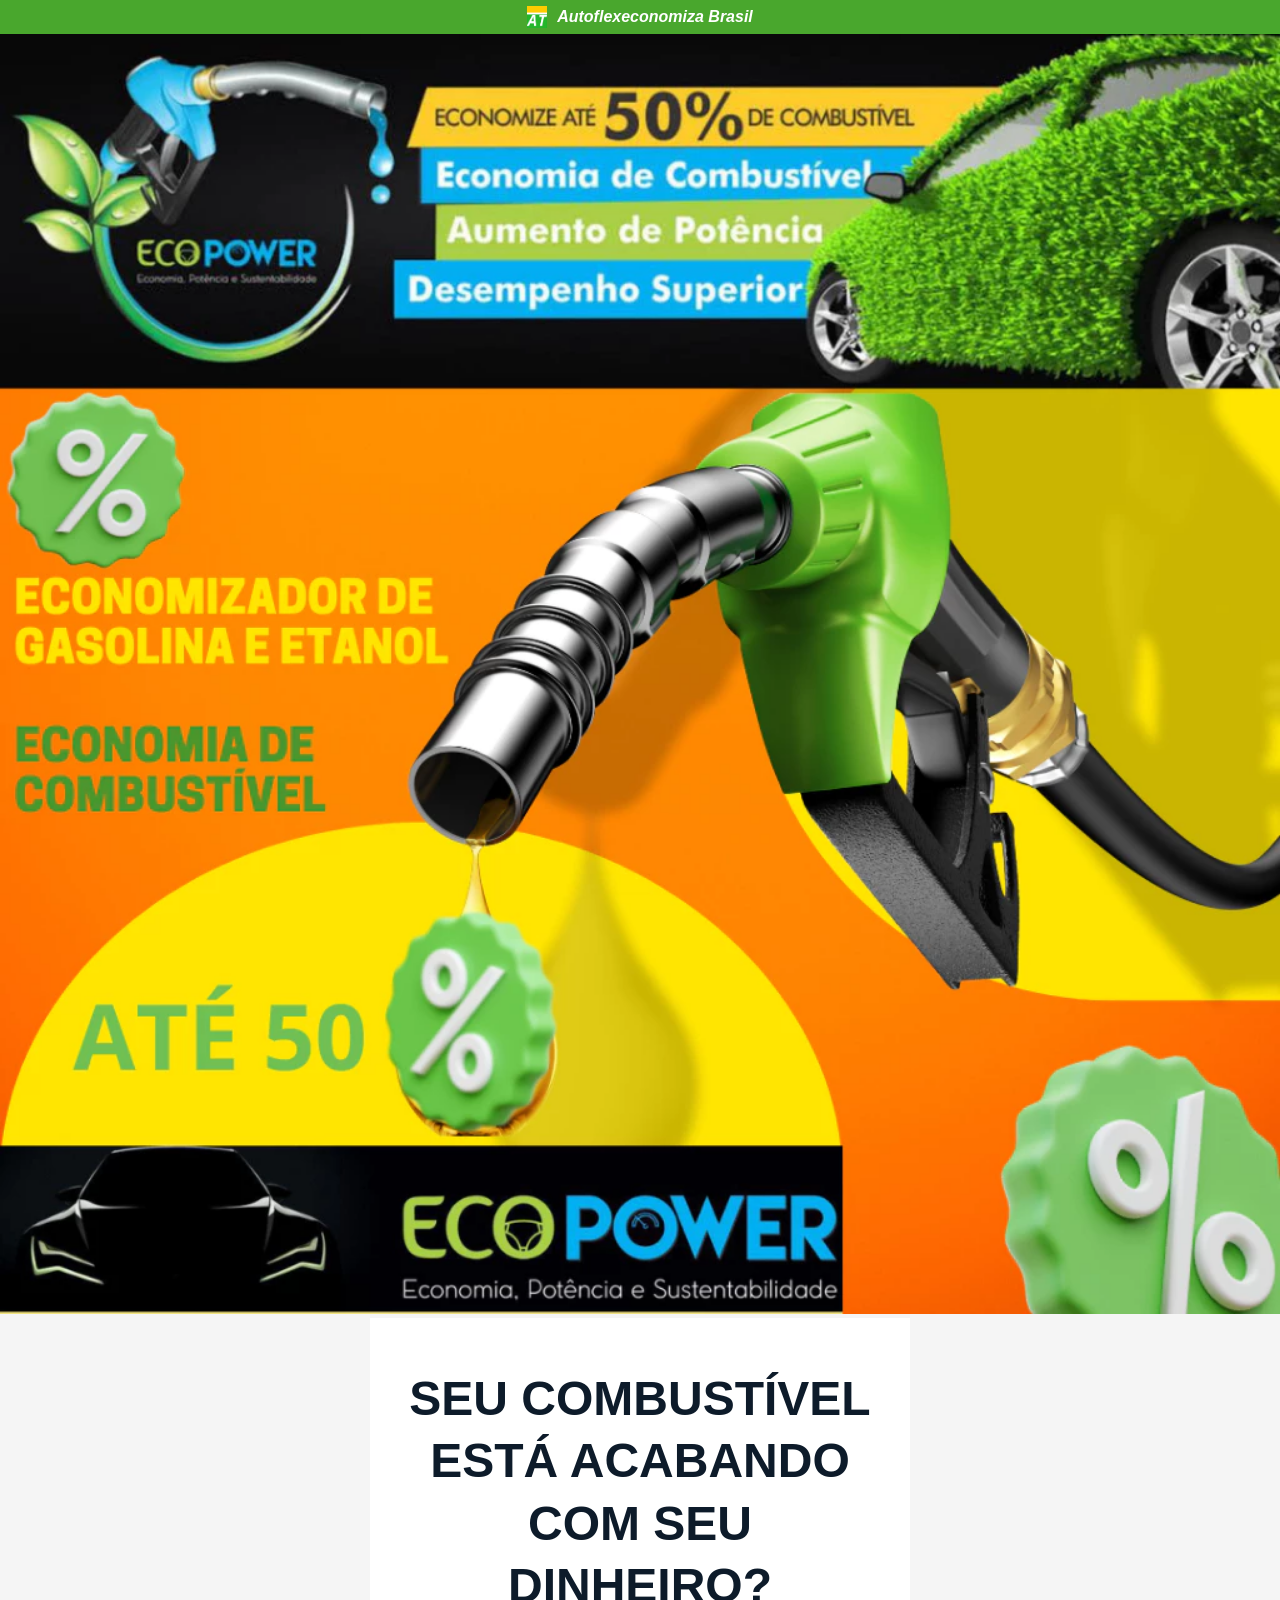
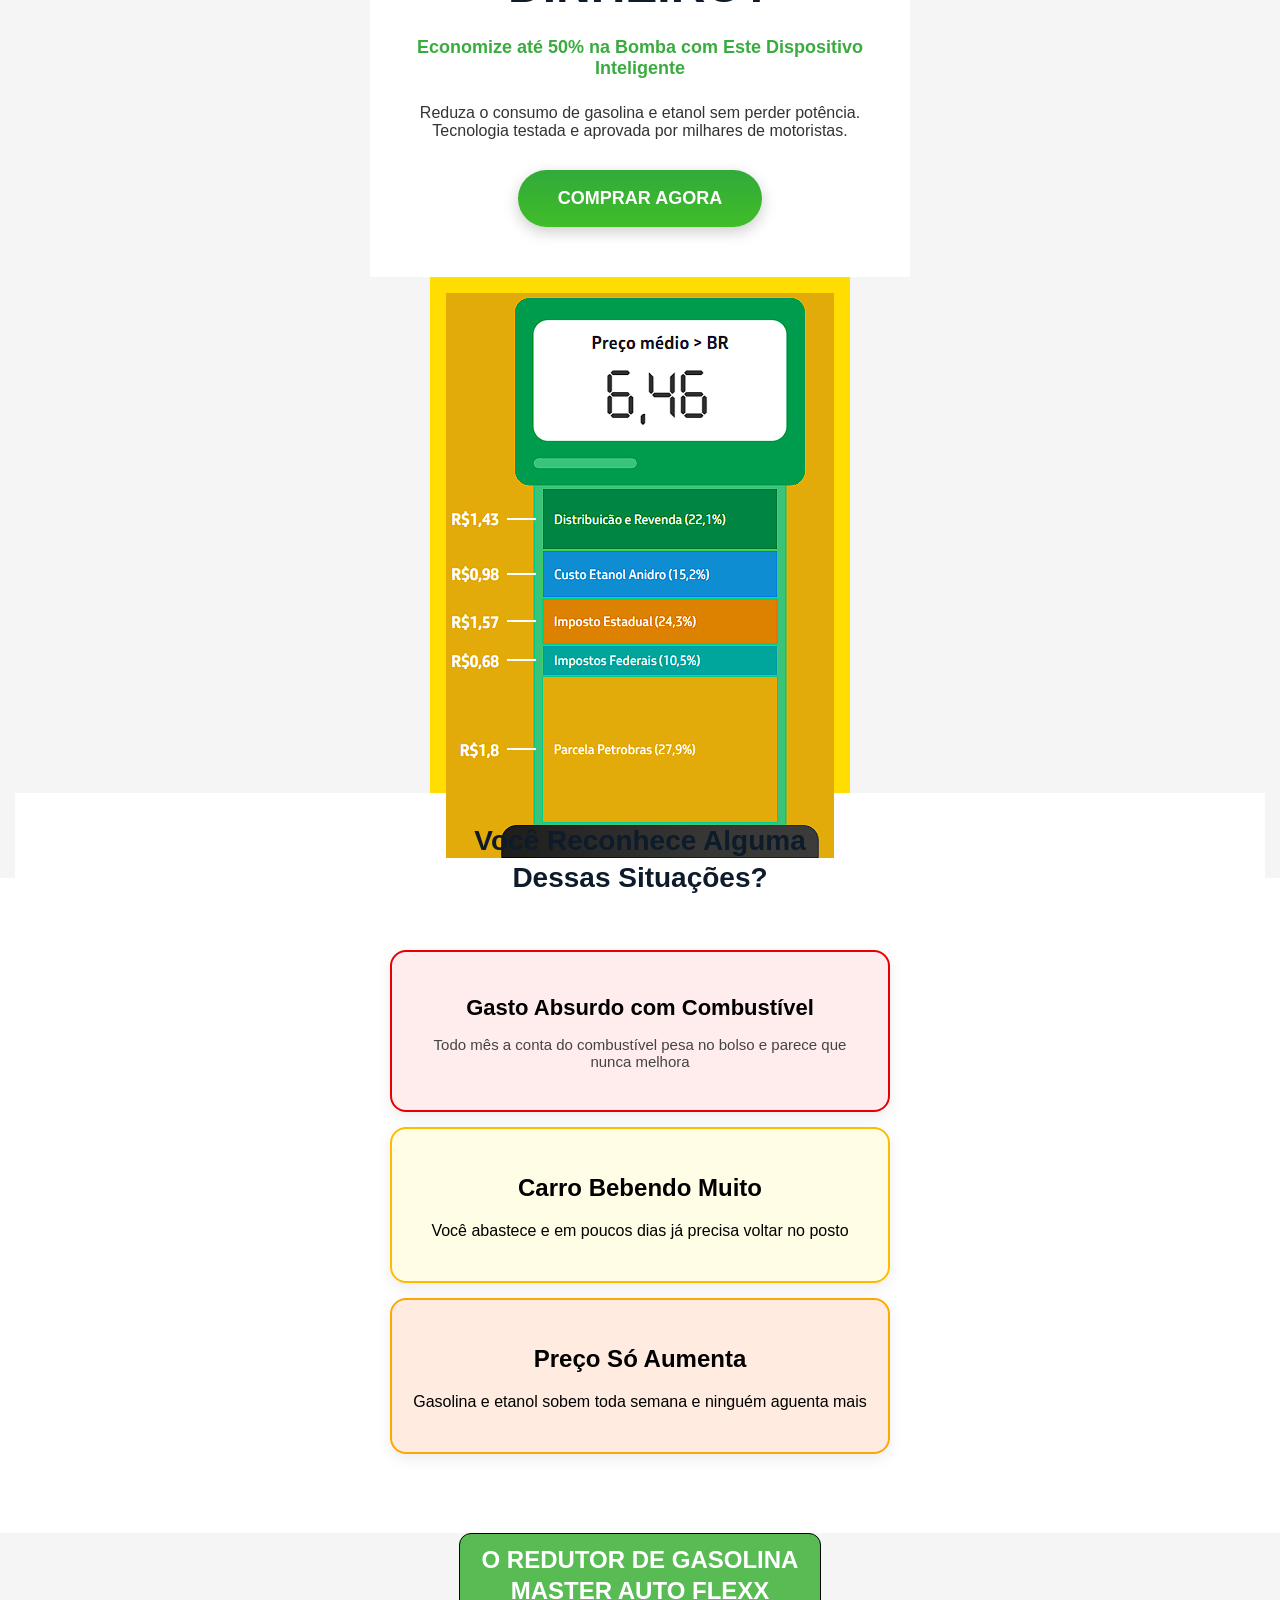
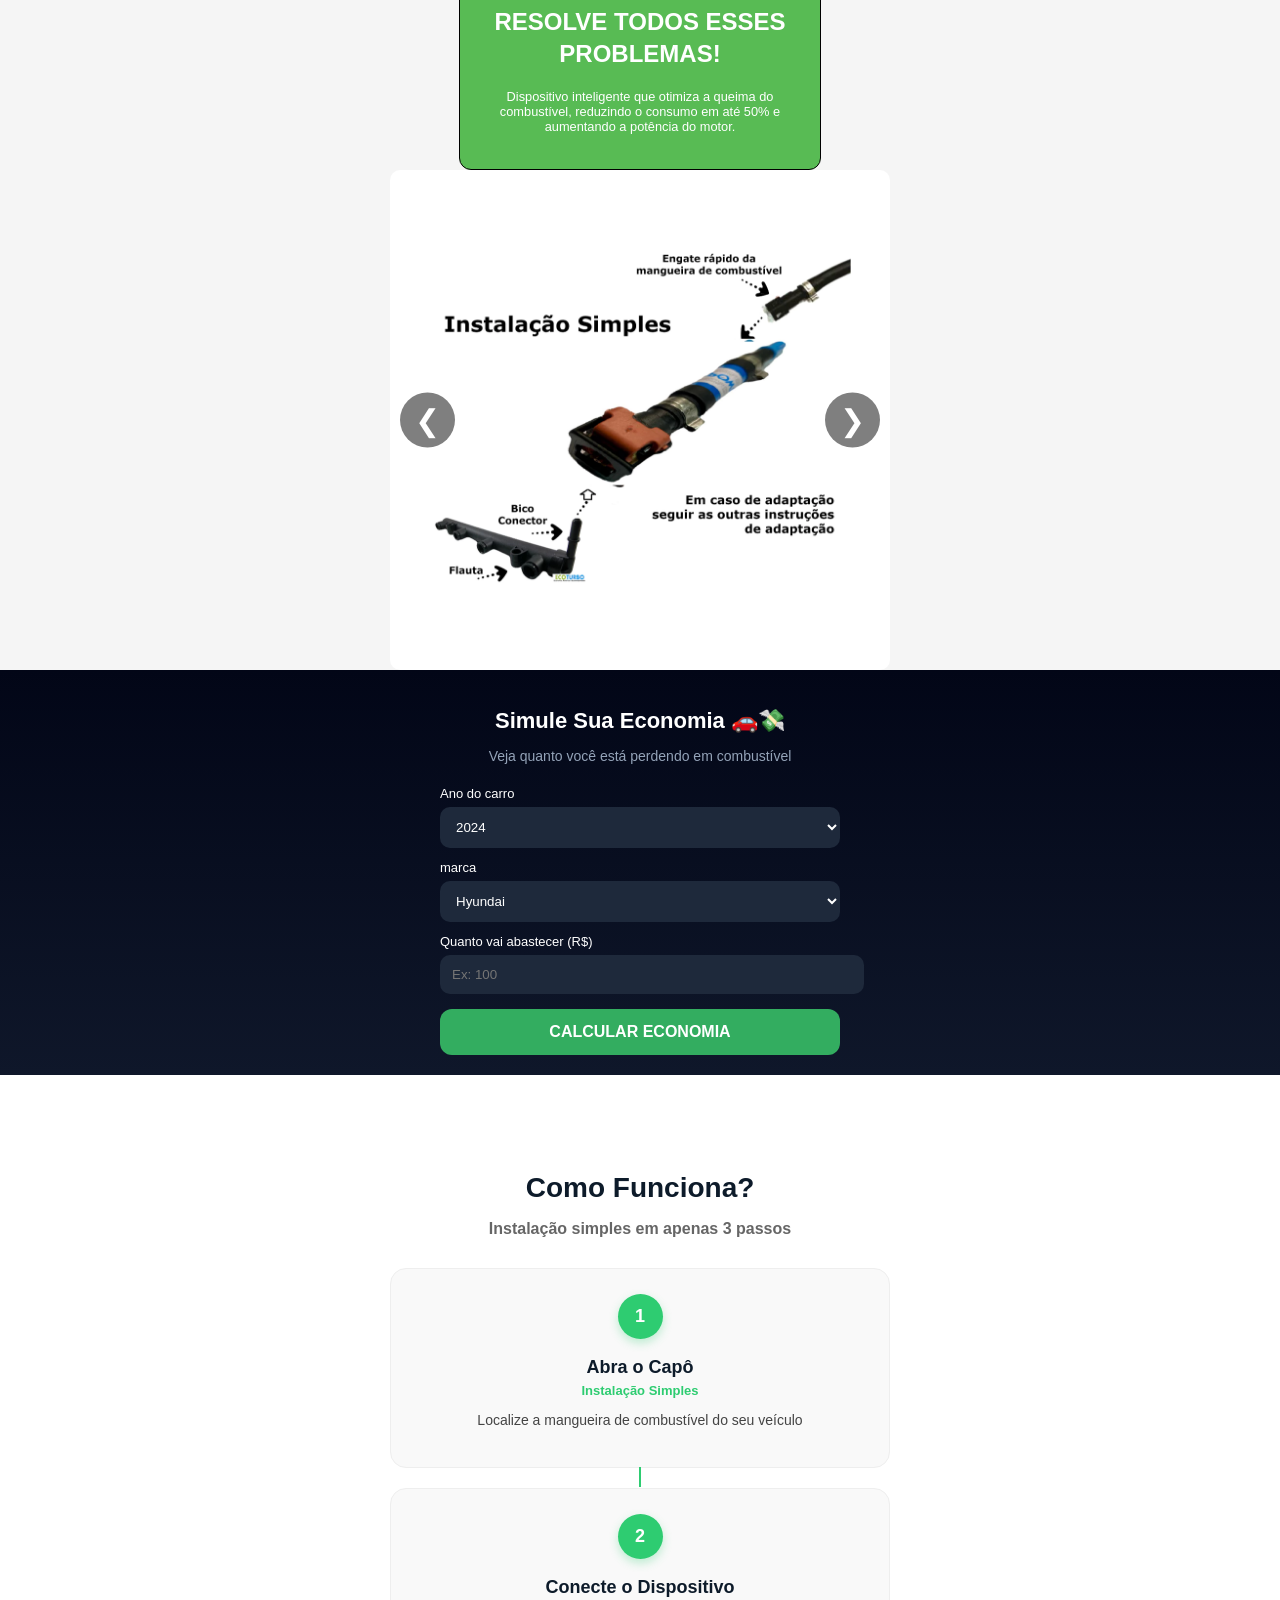
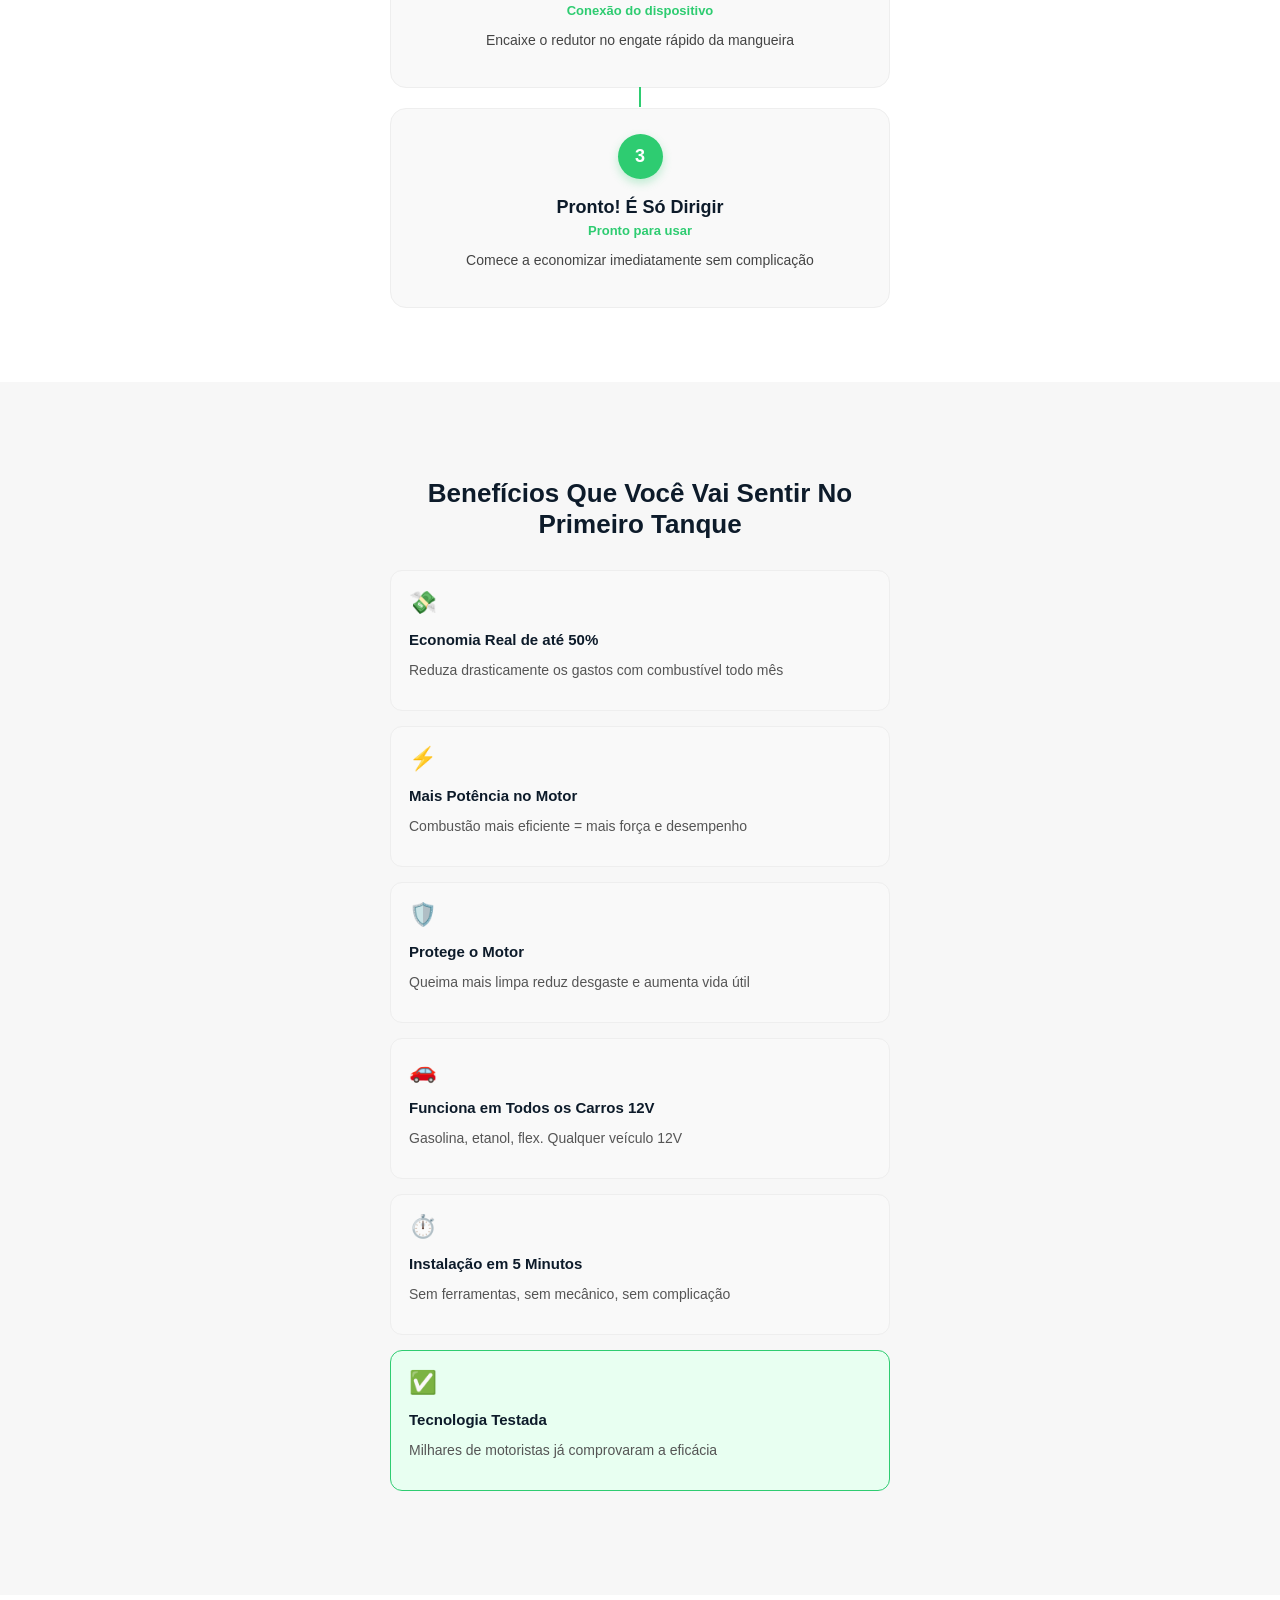
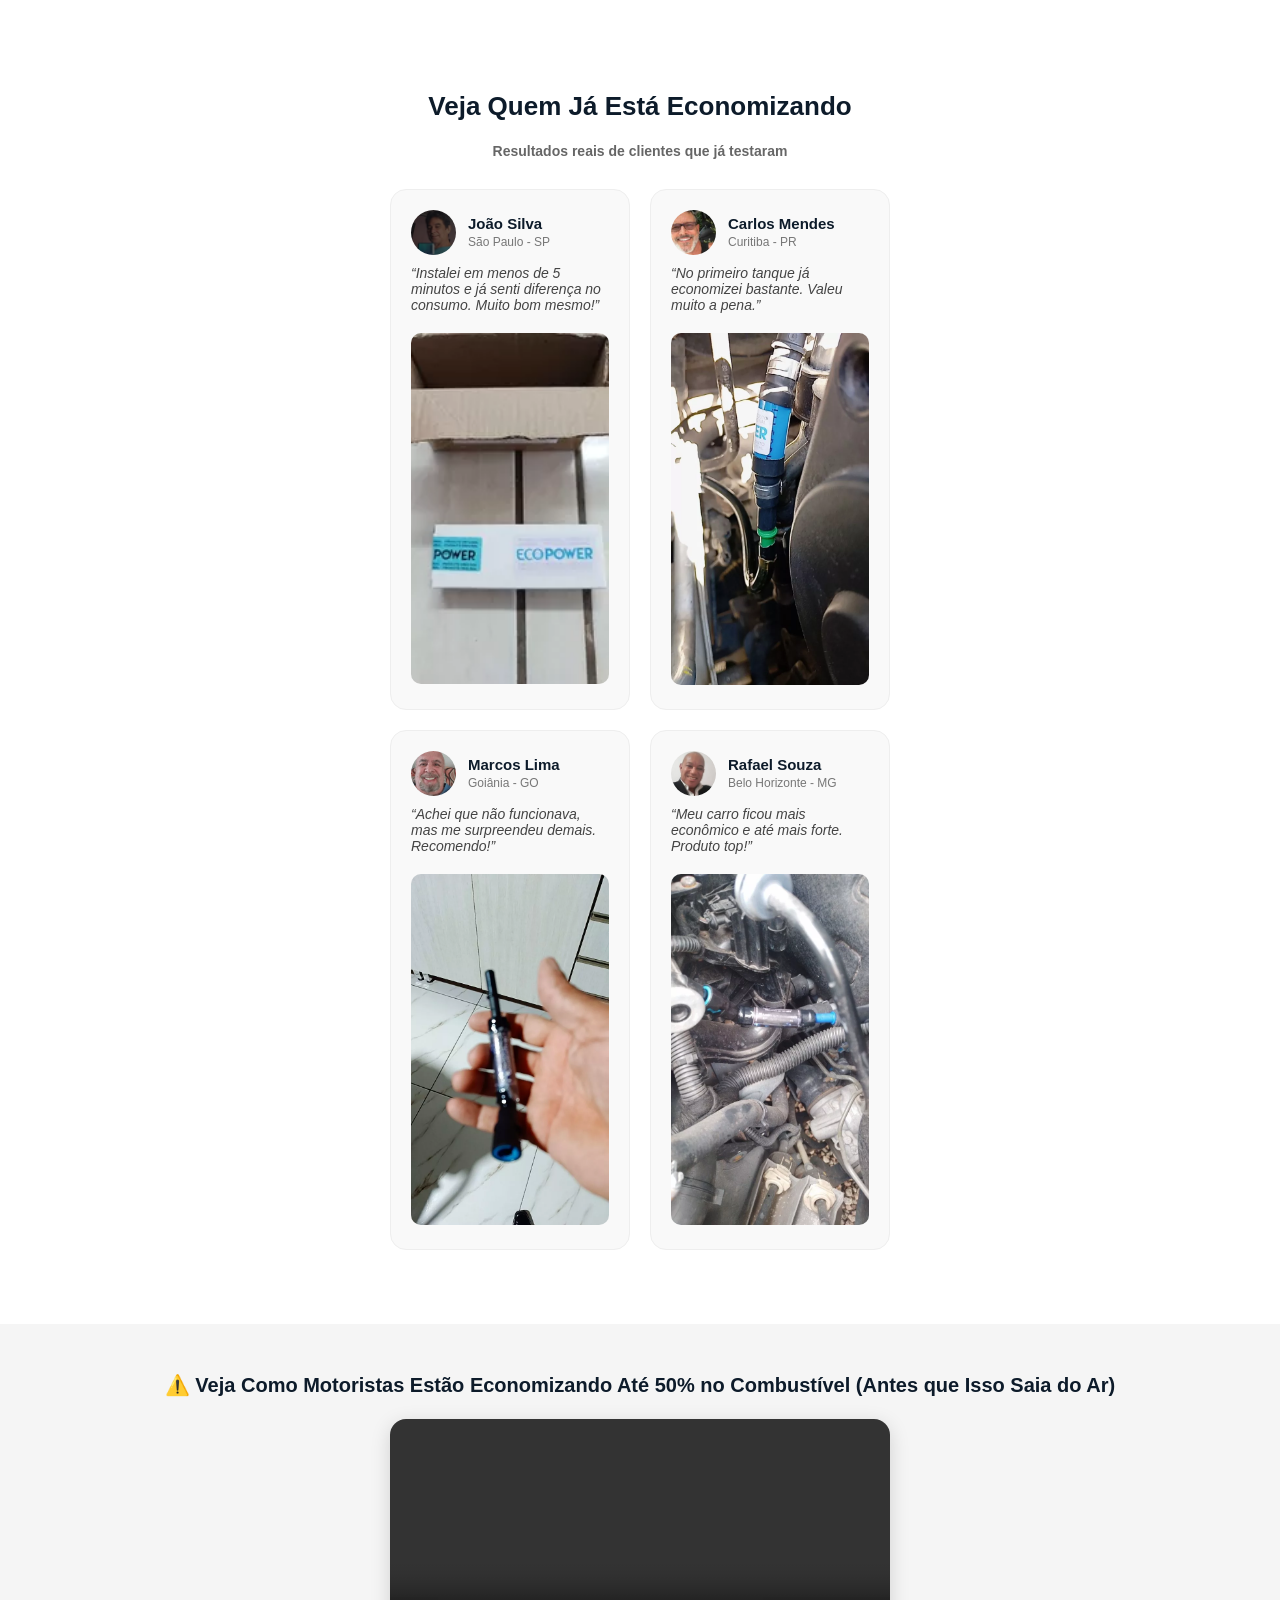
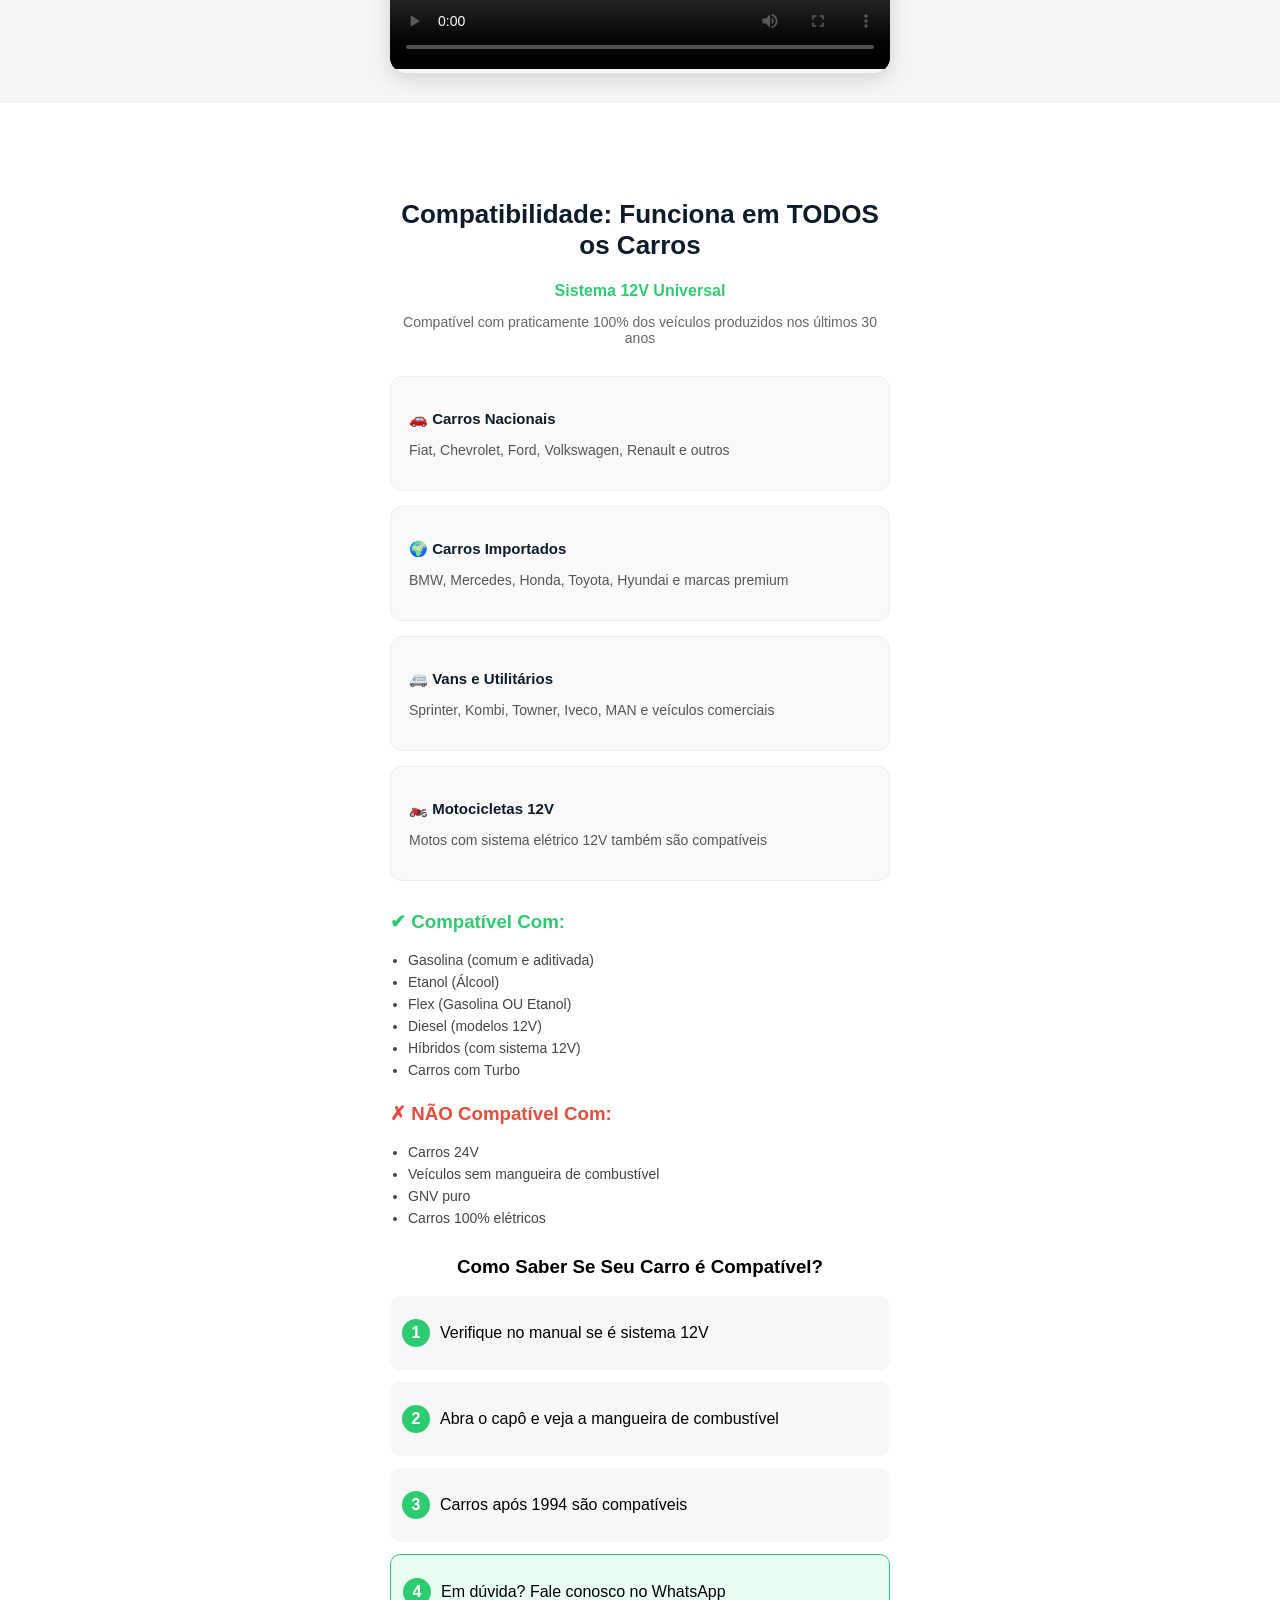
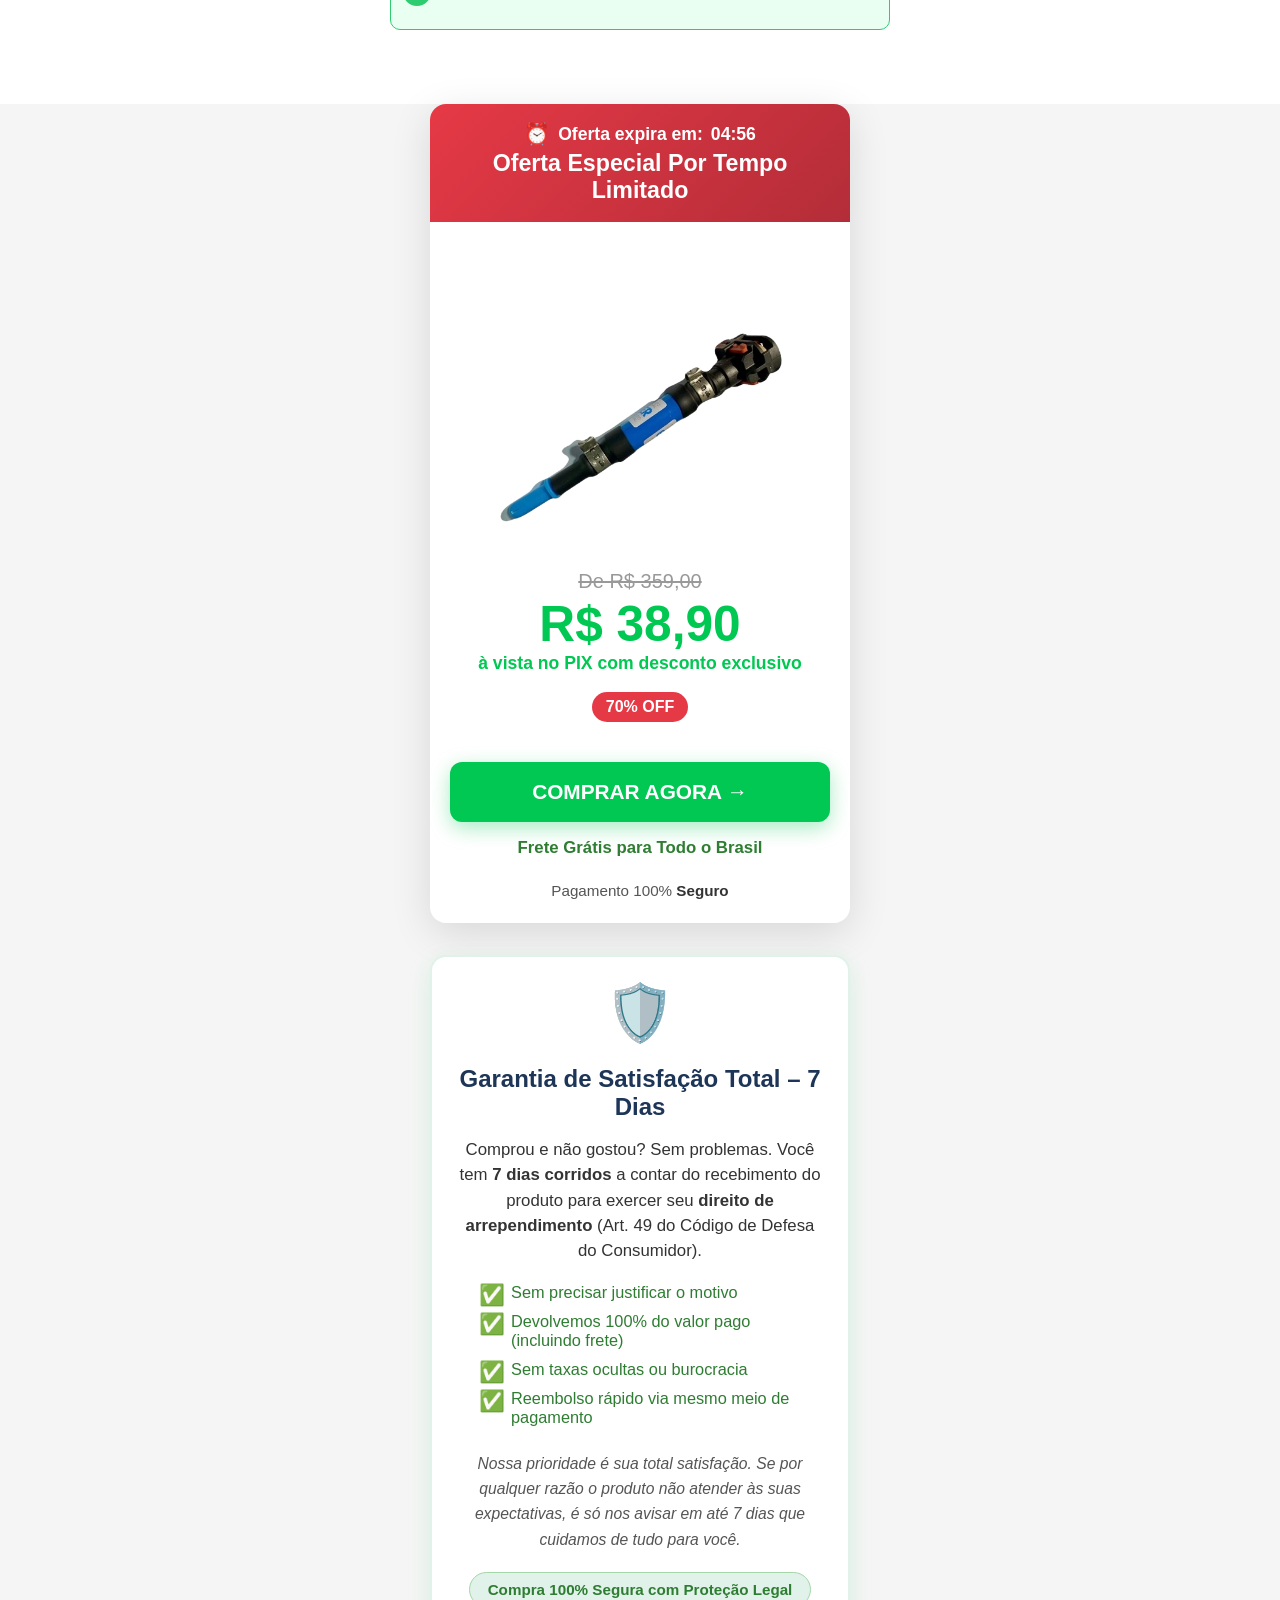
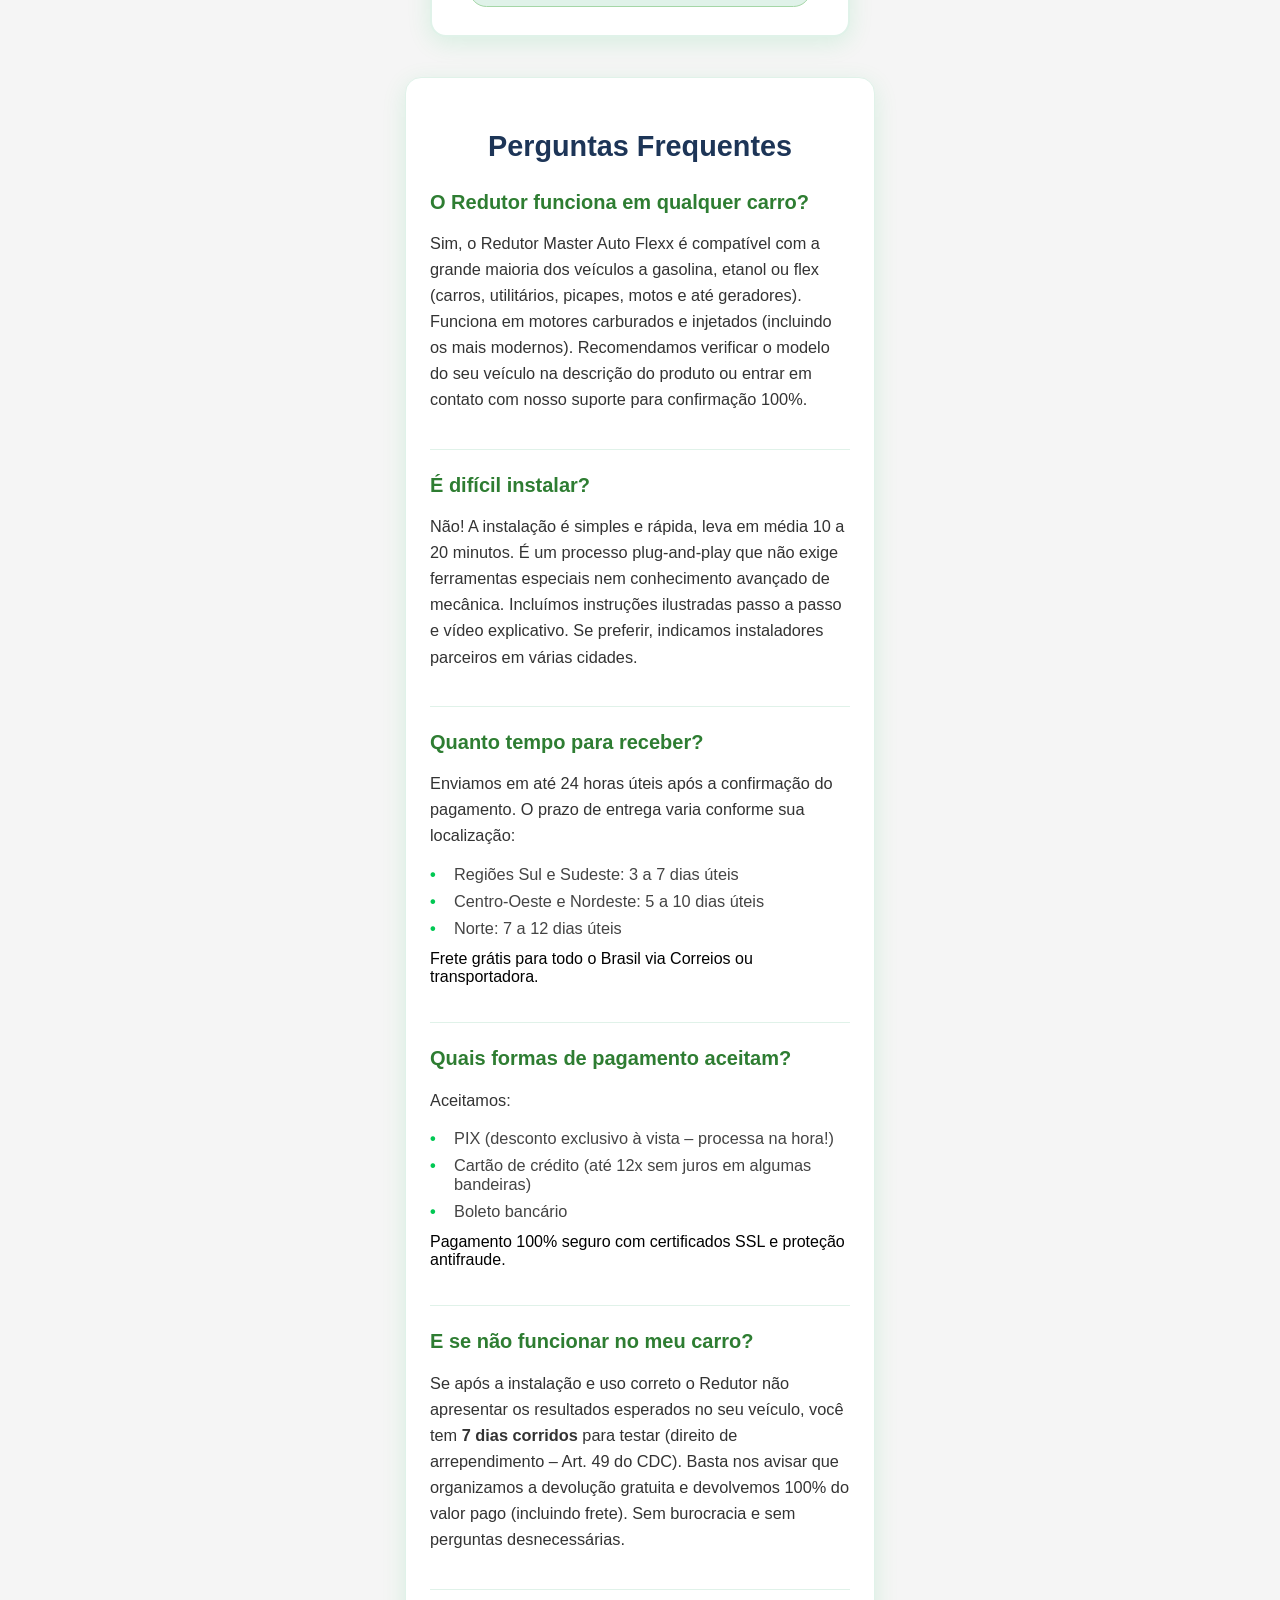
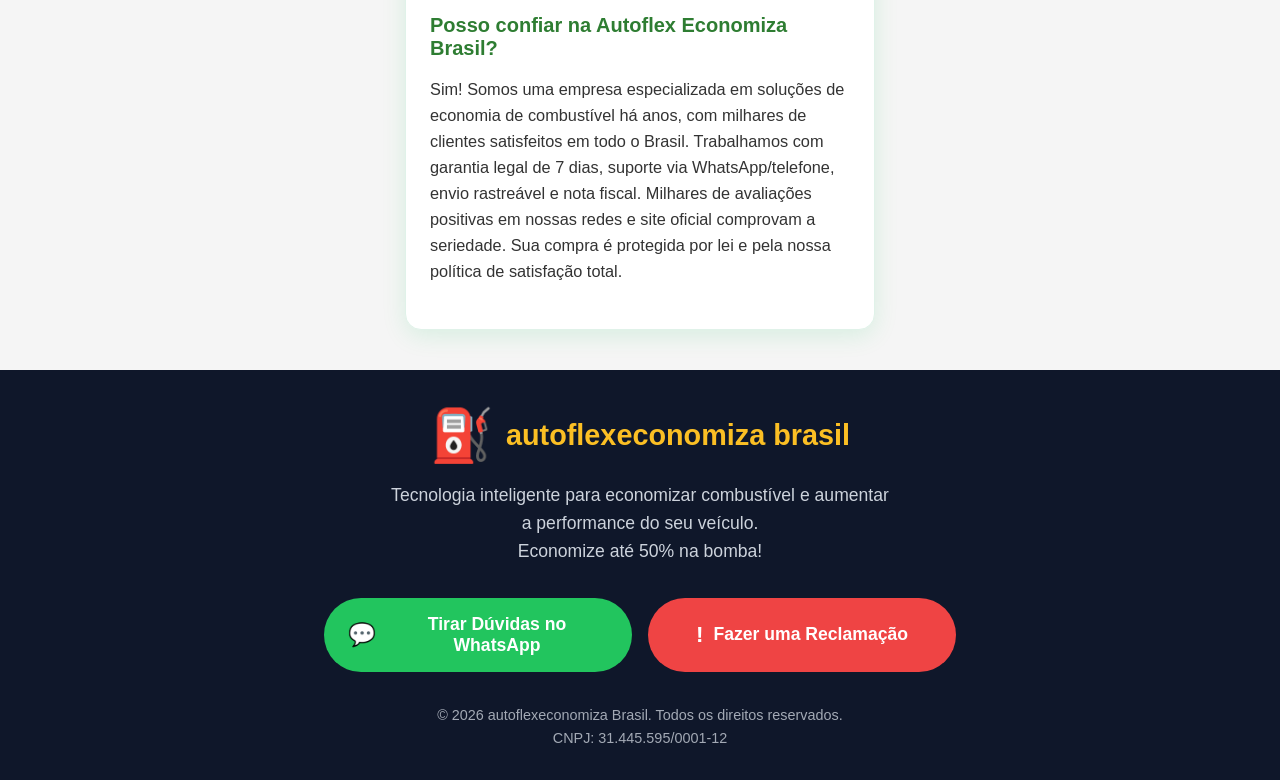
<file: pagina.html>
<!DOCTYPE html>
<html lang="pt-br">
<head>
<meta charset="UTF-8">
<meta name="viewport" content="width=device-width, initial-scale=1.0">
<title>Auto Flex Economiza</title>
<link rel="stylesheet" href="estaly.css">

</head>

<body>



<!-- Header -->
<div class="header">
    <img src="Captura de tela 2026-03-19 210813.png" class="">
    Autoflexeconomiza Brasil
</div>
 <div class="img">
        <img src="BANNER principal.webp" alt="" class="img1">
    </div>
</div>

<div class="section">
  <h1>Seu Combustível Está Acabando com Seu Dinheiro?</h1>

  <p>Economize até 50% na Bomba com Este Dispositivo Inteligente</p>

  <div class="desc">
    Reduza o consumo de gasolina e etanol sem perder potência. 
    Tecnologia testada e aprovada por milhares de motoristas.
  </div>

  <a href="https://ggcheckout.com.br/checkout/v2/wclVCjOKvF08QmZ6Uiqj" class="button">COMPRAR AGORA</a>
</div>

<div class="container1">
<img src="Captura de tela 2026-03-19 210357.png" alt="">

</div>


<section class="problemas">
  <div class="titulo-section">
  <h2>Você Reconhece Alguma Dessas Situações?</h2>
</div>
  <div class="container">

    <!-- BLOCO 1 -->
    <div class="box">
      <h2>Gasto Absurdo com Combustível</h2>
      <p>Todo mês a conta do combustível pesa no bolso e parece que nunca melhora</p>
    </div>

    <!-- DUPLICA ESSES -->
    <div class="box2">
      <h2>Carro Bebendo Muito</h2>
      <p>Você abastece e em poucos dias já precisa voltar no posto</p>
    </div>

    <div class="box3">
      <h2>Preço Só Aumenta</h2>
      <p>Gasolina e etanol sobem toda semana e ninguém aguenta mais</p>
    </div>

  </div>
</section>

<div class="section1">
  <h1>O Redutor de Gasolina Master Auto Flexx RESOLVE todos esses problemas!</h1>
<p>Dispositivo inteligente que otimiza a queima do combustível, reduzindo o consumo em até 50% e aumentando a potência do motor.</p>

</div>



<div class="carrossel">

<button class="seta esquerda" onclick="voltar()">❮</button>

<div class="slides">
<img src="pro1.webp" class="slide active">
<img src="pro2.webp" class="slide">
<img src="pro3.webp" class="slide">
<img src="pro4.webp" class="slide">
<img src="pro5.webp" class="slide">
</div>

<button class="seta direita" onclick="avancar()">❯</button>

</div>


<!-- simulador -->
 <section style="padding:20px; background:linear-gradient(180deg,#020617,#0f172a); font-family:Arial; color:#fff;">

  <div style="max-width:400px; margin:auto;">

    <h2 style="text-align:center; font-size:22px; margin-bottom:10px;">
      Simule Sua Economia 🚗💸
    </h2>

    <p style="text-align:center; font-size:14px; color:#94a3b8; margin-bottom:20px;">
      Veja quanto você está perdendo em combustível
    </p>

    <!-- Inputs -->
    <label style="font-size:13px;">Ano do carro</label>
    <select id="ano" style="width:100%; padding:12px; margin-top:5px; margin-bottom:10px; border-radius:10px; border:none; background:#1e293b; color:#fff;">
      <option>2024</option>
      <option>2023</option>
      <option>2022</option>
      <option>2021</option>
      <option>2020</option>
      <option>1996 pra cima</option>
    </select>

    <label style="font-size:13px;">marca</label>
    <select id="ano" style="width:100%; padding:12px; margin-top:5px; margin-bottom:10px; border-radius:10px; border:none; background:#1e293b; color:#fff;">
      <option>Hyundai</option>
      <option>Volkswagen</option>
      <option>Chevrolet</option>
      <option>Fiat</option>
      <option>Renault</option>
      <option>Toyota</option>
       <option>Honda</option>
        <option>outros</option>
    </select>

    <!-- <label style="font-size:13px;">Modelo</label>
    <select id="modelo" style="width:100%; padding:12px; margin-top:5px; margin-bottom:10px; border-radius:10px; border:none; background:#1e293b; color:#fff;">
      <option>Gol</option>
      <option>Onix</option>
      <option>HB20</option>
      <option>Corolla</option>
      <option>Celta</option>
      <option>Corsa</option>
      <option>Argo</option>
      <option>Fox</option>
      <option>Kwid</option>
      <option>Polo</option>
      <option>outros</option>
    </select> -->

    <label style="font-size:13px;">Quanto vai abastecer (R$)</label>
    <input id="valor" type="number" placeholder="Ex: 100"
      style="width:100%; padding:12px; margin-top:5px; border-radius:10px; border:none; background:#1e293b; color:#fff;">

    <!-- Botão -->
    <button onclick="simular()" 
      style="width:100%; margin-top:15px; padding:14px; border:none; border-radius:12px; font-weight:bold; font-size:16px;
      background:#33ad60; color:#ffffff; animation:pulse 1.5s infinite;">
      CALCULAR ECONOMIA
    </button>

    <!-- Resultado -->
    <div id="resultado" style="display:none; margin-top:20px; background:#020617; padding:15px; border-radius:12px; text-align:center;">
      
      <p style="font-size:14px;">Você abastece:</p>
      <h3 id="litrosNormal" style="color:#fff;"></h3>

      <p style="font-size:14px; margin-top:10px;">Com o dispositivo:</p>
      <h3 id="litrosEconomia" style="color:#22c55e;"></h3>

      <p style="margin-top:10px;">🔥 Ganho real:</p>
      <h2 id="ganho" style="color:#22c55e;"></h2>

      <p id="dinheiro" style="margin-top:10px; color:#facc15;"></p>

      <!-- CTA -->
      <button style="width:100%; margin-top:15px; padding:14px; border:none; border-radius:12px; font-weight:bold;
      background:#ef4444; color:#fff;">
        QUERO ECONOMIZAR AGORA
      </button>

    </div>

  </div>
</section>
<script>
function simular() {
  let valor = parseFloat(document.getElementById("valor").value);
  let preco = 6.30;
  let economia = 0.37;

  if (!valor || valor <= 0) {
    alert("Digite um valor válido");
    return;
  }

  let litros = valor / preco;
  let litrosEco = litros * (1 + economia);
  let ganho = litrosEco - litros;

  let economiaReais = ganho * preco;

  document.getElementById("litrosNormal").innerText = litros.toFixed(2) + " L";
  document.getElementById("litrosEconomia").innerText = litrosEco.toFixed(2) + " L";
  document.getElementById("ganho").innerText = "+" + ganho.toFixed(2) + " Litros";

  document.getElementById("dinheiro").innerText =
    "💰 Você está economizando R$ " + economiaReais.toFixed(2) + " por abastecimento";

  document.getElementById("resultado").style.display = "block";
}
</script>

<!-- simulador -->

<section class="como-funciona">
  <div class="container">

    <h2>Como Funciona?</h2>
    <p class="sub">Instalação simples em apenas 3 passos</p>

    <div class="steps">

      <!-- PASSO 1 -->
      <div class="step">
        <div class="number">1</div>
        <h3>Abra o Capô</h3>
        <span>Instalação Simples</span>
        <p>Localize a mangueira de combustível do seu veículo</p>
      </div>

      <!-- PASSO 2 -->
      <div class="step">
        <div class="number">2</div>
        <h3>Conecte o Dispositivo</h3>
        <span>Conexão do dispositivo</span>
        <p>Encaixe o redutor no engate rápido da mangueira</p>
      </div>

      <!-- PASSO 3 -->
      <div class="step">
        <div class="number">3</div>
        <h3>Pronto! É Só Dirigir</h3>
        <span>Pronto para usar</span>
        <p>Comece a economizar imediatamente sem complicação</p>
      </div>

    </div>

  </div>
</section>

<section class="beneficios">
  <div class="container">

    <h2>Benefícios Que Você Vai Sentir No Primeiro Tanque</h2>

    <div class="grid">

      <div class="card">
        <div class="icon">💸</div>
        <h3>Economia Real de até 50%</h3>
        <p>Reduza drasticamente os gastos com combustível todo mês</p>
      </div>

      <div class="card">
        <div class="icon">⚡</div>
        <h3>Mais Potência no Motor</h3>
        <p>Combustão mais eficiente = mais força e desempenho</p>
      </div>

      <div class="card">
        <div class="icon">🛡️</div>
        <h3>Protege o Motor</h3>
        <p>Queima mais limpa reduz desgaste e aumenta vida útil</p>
      </div>

      <div class="card">
        <div class="icon">🚗</div>
        <h3>Funciona em Todos os Carros 12V</h3>
        <p>Gasolina, etanol, flex. Qualquer veículo 12V</p>
      </div>

      <div class="card">
        <div class="icon">⏱️</div>
        <h3>Instalação em 5 Minutos</h3>
        <p>Sem ferramentas, sem mecânico, sem complicação</p>
      </div>

      <div class="card destaque">
        <div class="icon">✅</div>
        <h3>Tecnologia Testada</h3>
        <p>Milhares de motoristas já comprovaram a eficácia</p>
      </div>

    </div>

  </div>
</section>


<section class="depoimentos">
  <div class="container">

    <h2>Veja Quem Já Está Economizando</h2>
    <p class="sub">Resultados reais de clientes que já testaram</p>

    <div class="lista">

      <!-- DEP 1 -->
      <div class="dep">
        <div class="top">
          <img src="Captura de tela 2026-03-17 231616.png" class="cliente">
          <div>
            <h3>João Silva</h3>
            <span>São Paulo - SP</span>
          </div>
        </div>

        <p class="texto">
          “Instalei em menos de 5 minutos e já senti diferença no consumo. Muito bom mesmo!”
        </p>

        <img src="depo1.1.webp" class="produto">
      </div>

      <!-- DEP 2 -->
      <div class="dep">
        <div class="top">
          <img src="Captura de tela 2026-03-17 231959.png" class="cliente">
          <div>
            <h3>Carlos Mendes</h3>
            <span>Curitiba - PR</span>
          </div>
        </div>

        <p class="texto">
          “No primeiro tanque já economizei bastante. Valeu muito a pena.”
        </p>

        <img src="carro3.webp" class="produto">
      </div>

      <!-- DEP 3 -->
      <div class="dep">
        <div class="top">
          <img src="Captura de tela 2026-03-17 232203.png" class="cliente">
          <div>
            <h3>Marcos Lima</h3>
            <span>Goiânia - GO</span>
          </div>
        </div>

        <p class="texto">
          “Achei que não funcionava, mas me surpreendeu demais. Recomendo!”
        </p>

        <img src="carro2.webp" class="produto">
      </div>

      <!-- DEP 4 -->
      <div class="dep">
        <div class="top">
          <img src="Captura de tela 2026-03-17 232601.png" class="cliente">
          <div>
            <h3>Rafael Souza</h3>
            <span>Belo Horizonte - MG</span>
          </div>
        </div>

        <p class="texto">
          “Meu carro ficou mais econômico e até mais forte. Produto top!”
        </p>

        <img src="carro1.webp" class="produto">
      </div>

      <!-- DEP 5 -->
      

    </div>

  </div>
</section>

<div class="video-section">

  <h2 class="headline">
    ⚠️ Veja Como Motoristas Estão Economizando Até 50% no Combustível (Antes que Isso Saia do Ar)
  </h2>

  <div class="video-box">
    <video 
      src="prov.mp4"
      controls
      controlsList="nodownload nofullscreen noremoteplayback"
      disablePictureInPicture
    ></video>
  </div>

</div>


<section class="compatibilidade">
  <div class="container">

    <h2>Compatibilidade: Funciona em TODOS os Carros</h2>
    <p class="sub">Sistema 12V Universal</p>

    <p class="desc">
      Compatível com praticamente 100% dos veículos produzidos nos últimos 30 anos
    </p>

    <!-- TIPOS DE VEÍCULOS -->
    <div class="grid">

      <div class="card">
        <h3>🚗 Carros Nacionais</h3>
        <p>Fiat, Chevrolet, Ford, Volkswagen, Renault e outros</p>
      </div>

      <div class="card">
        <h3>🌍 Carros Importados</h3>
        <p>BMW, Mercedes, Honda, Toyota, Hyundai e marcas premium</p>
      </div>

      <div class="card">
        <h3>🚐 Vans e Utilitários</h3>
        <p>Sprinter, Kombi, Towner, Iveco, MAN e veículos comerciais</p>
      </div>

      <div class="card">
        <h3>🏍️ Motocicletas 12V</h3>
        <p>Motos com sistema elétrico 12V também são compatíveis</p>
      </div>

    </div>

    <!-- COMPATÍVEL -->
    <div class="check-section">
      <h3>✔ Compatível Com:</h3>

      <ul>
        <li>Gasolina (comum e aditivada)</li>
        <li>Etanol (Álcool)</li>
        <li>Flex (Gasolina OU Etanol)</li>
        <li>Diesel (modelos 12V)</li>
        <li>Híbridos (com sistema 12V)</li>
        <li>Carros com Turbo</li>
      </ul>
    </div>

    <!-- NÃO COMPATÍVEL -->
    <div class="no-check-section">
      <h3>✗ NÃO Compatível Com:</h3>

      <ul>
        <li>Carros 24V</li>
        <li>Veículos sem mangueira de combustível</li>
        <li>GNV puro</li>
        <li>Carros 100% elétricos</li>
      </ul>
    </div>

    <!-- COMO SABER -->
    <div class="como-saber">
      <h3>Como Saber Se Seu Carro é Compatível?</h3>

      <div class="passos">

        <div class="passo">
          <span>1</span>
          <p>Verifique no manual se é sistema 12V</p>
        </div>

        <div class="passo">
          <span>2</span>
          <p>Abra o capô e veja a mangueira de combustível</p>
        </div>

        <div class="passo">
          <span>3</span>
          <p>Carros após 1994 são compatíveis</p>
        </div>

        <div class="passo destaque">
          <span>4</span>
          <p>Em dúvida? Fale conosco no WhatsApp</p>
        </div>

      </div>

    </div>

  </div>
</section>


<div class="checkout-container">

  <div class="header1">
    <div class="timer">Oferta expira em: <span id="timer">00:00</span></div>
    <div class="title">Oferta Especial Por Tempo Limitado</div>
  </div>

  <div class="content">

    <div class="price-box">
      <img src="pro4-removebg-preview.png" alt="" class="imgg">
      <div class="old-price">De R$ 359,00</div>
      <div class="current-price-pix">
        R$ <span>38,90</span>
      </div>
      <div class="pix-text">à vista no PIX com desconto exclusivo</div>
      <div class="discount-badge">70% OFF</div>
    </div>

    <button class="btn-comprar">COMPRAR AGORA →</button>

    <div class="frete">Frete Grátis para Todo o Brasil</div>

    <div class="seguranca">
      Pagamento 100% <strong>Seguro</strong>
    </div>

  </div>

</div>
<script>
// =============================================
// CONTADOR REGRESSIVO (exemplo: inicia com 5 minutos)
// Altere os valores de minutos e segundos iniciais aqui
// =============================================
let minutosIniciais = 5;
let segundosIniciais = 0;

let tempoRestante = minutosIniciais * 60 + segundosIniciais;
const timerElement = document.getElementById("timer");

function atualizarTimer() {
  if (tempoRestante <= 0) {
    timerElement.textContent = "00:00";
    timerElement.style.color = "#e63946"; // vermelho quando acabar
    timerElement.style.fontWeight = "bold";
    // Opcional: desabilitar botão ou mostrar mensagem
    // document.querySelector(".btn-comprar").disabled = true;
    return;
  }

  const minutos = Math.floor(tempoRestante / 60);
  const segundos = tempoRestante % 60;

  timerElement.textContent = 
    String(minutos).padStart(2, '0') + ":" + 
    String(segundos).padStart(2, '0');

  tempoRestante--;
}

// Inicia o contador imediatamente e atualiza a cada segundo
atualizarTimer();
const intervalId = setInterval(atualizarTimer, 1000);

// =============================================
// EFEITO NO BOTÃO "COMPRAR AGORA"
// (pulse + loading fake de 1,5s ao clicar)
// =============================================
const botaoComprar = document.querySelector(".btn-comprar");

botaoComprar.addEventListener("click", function() {
  // Desabilita botão temporariamente
  this.disabled = true;
  this.textContent = "Processando...";
  this.style.background = "#009624"; // verde mais escuro
  this.style.transform = "scale(0.98)";

  // Simula processamento (você pode substituir por redirecionamento real)
  setTimeout(() => {
    // Aqui você coloca o que realmente acontece após o clique
    // Exemplo: redirecionar para checkout, abrir WhatsApp, mostrar QR Code, etc.
    window.location.href = "https://ggcheckout.com.br/checkout/v2/wclVCjOKvF08QmZ6Uiqj"; // placeholder

    // Volta ao normal (caso queira permitir cliques múltiplos)
    this.disabled = false;
    this.textContent = "COMPRAR AGORA →";
    this.style.background = "#00c853";
    this.style.transform = "scale(1)";
  }, 1500); // 1,5 segundos de "loading"
});

// Opcional: parar o timer quando a página for fechada/minimizada (economia de CPU)
window.addEventListener("beforeunload", () => {
  clearInterval(intervalId);
});
</script>


<div class="garantia-section">
  <div class="garantia-card">
    <div class="garantia-icon">🛡️</div>
    <h3>Garantia de Satisfação Total – 7 Dias</h3>
    <p class="garantia-texto">
      Comprou e não gostou? Sem problemas. Você tem <strong>7 dias corridos</strong> a contar do recebimento do produto para exercer seu <strong>direito de arrependimento</strong> (Art. 49 do Código de Defesa do Consumidor).
    </p>
    <ul class="garantia-lista">
      <li> Sem precisar justificar o motivo</li>
      <li> Devolvemos 100% do valor pago (incluindo frete)</li>
      <li> Sem taxas ocultas ou burocracia</li>
      <li> Reembolso rápido via mesmo meio de pagamento</li>
    </ul>
    <p class="garantia-footer">
      Nossa prioridade é sua total satisfação. Se por qualquer razão o produto não atender às suas expectativas, é só nos avisar em até 7 dias que cuidamos de tudo para você.
    </p>
    <div class="selo-seguro">
      <span>Compra 100% Segura com Proteção Legal</span>
    </div>
  </div>
</div>


<div class="faq-section">
  <h2 class="faq-title">Perguntas Frequentes</h2>
  
  <div class="faq-item">
    <h3>O Redutor funciona em qualquer carro?</h3>
    <p>Sim, o Redutor Master Auto Flexx é compatível com a grande maioria dos veículos a gasolina, etanol ou flex (carros, utilitários, picapes, motos e até geradores). Funciona em motores carburados e injetados (incluindo os mais modernos). Recomendamos verificar o modelo do seu veículo na descrição do produto ou entrar em contato com nosso suporte para confirmação 100%.</p>
  </div>

  <div class="faq-item">
    <h3>É difícil instalar?</h3>
    <p>Não! A instalação é simples e rápida, leva em média 10 a 20 minutos. É um processo plug-and-play que não exige ferramentas especiais nem conhecimento avançado de mecânica. Incluímos instruções ilustradas passo a passo e vídeo explicativo. Se preferir, indicamos instaladores parceiros em várias cidades.</p>
  </div>

  <div class="faq-item">
    <h3>Quanto tempo para receber?</h3>
    <p>Enviamos em até 24 horas úteis após a confirmação do pagamento. O prazo de entrega varia conforme sua localização:
    <ul>
      <li>Regiões Sul e Sudeste: 3 a 7 dias úteis</li>
      <li>Centro-Oeste e Nordeste: 5 a 10 dias úteis</li>
      <li>Norte: 7 a 12 dias úteis</li>
    </ul>
    Frete grátis para todo o Brasil via Correios ou transportadora.</p>
  </div>

  <div class="faq-item">
    <h3>Quais formas de pagamento aceitam?</h3>
    <p>Aceitamos:
    <ul>
      <li>PIX (desconto exclusivo à vista – processa na hora!)</li>
      <li>Cartão de crédito (até 12x sem juros em algumas bandeiras)</li>
      <li>Boleto bancário</li>
    </ul>
    Pagamento 100% seguro com certificados SSL e proteção antifraude.</p>
  </div>

  <div class="faq-item">
    <h3>E se não funcionar no meu carro?</h3>
    <p>Se após a instalação e uso correto o Redutor não apresentar os resultados esperados no seu veículo, você tem <strong>7 dias corridos</strong> para testar (direito de arrependimento – Art. 49 do CDC). Basta nos avisar que organizamos a devolução gratuita e devolvemos 100% do valor pago (incluindo frete). Sem burocracia e sem perguntas desnecessárias.</p>
  </div>

  <div class="faq-item">
    <h3>Posso confiar na Autoflex Economiza Brasil?</h3>
    <p>Sim! Somos uma empresa especializada em soluções de economia de combustível há anos, com milhares de clientes satisfeitos em todo o Brasil. Trabalhamos com garantia legal de 7 dias, suporte via WhatsApp/telefone, envio rastreável e nota fiscal. Milhares de avaliações positivas em nossas redes e site oficial comprovam a seriedade. Sua compra é protegida por lei e pela nossa política de satisfação total.</p>
  </div>
</div>


<footer class="footer-section">
  <div class="footer-content">
    <div class="logo-container">
      <span class="fuel-icon">⛽</span>
      <h2>autoflexeconomiza Brasil</h2>
    </div>

    <p class="descricao">
      Tecnologia inteligente para economizar combustível e aumentar a performance do seu veículo.<br>
      Economize até 50% na bomba!
    </p>

    <div class="buttons">
      <a href="https://wa.me/55SEUNUMERO?text=Olá,%20tenho%20dúvidas%20sobre%20o%20Redutor" 
         class="btn btn-whatsapp" target="_blank" rel="noopener noreferrer">
        <span class="icon">💬</span> Tirar Dúvidas no WhatsApp
      </a>

      <a href="#reclamacao" class="btn btn-reclamacao">
        <span class="icon">!</span> Fazer uma Reclamação
      </a>
    </div>

    <div class="copyright">
      © 2026 autoflexeconomiza Brasil. Todos os direitos reservados.<br>
      CNPJ: 31.445.595/0001-12
    </div>
  </div>
</footer>

<script>

let index = 0;
let slides = document.querySelectorAll(".slide");

function mostrarSlide(){
slides.forEach(slide => slide.classList.remove("active"));
slides[index].classList.add("active");
}

function avancar(){
index++;
if(index >= slides.length){
index = 0;
}
mostrarSlide();
}

function voltar(){
index--;
if(index < 0){
index = slides.length - 1;
}
mostrarSlide();
}

</script>

</div>
</body>
</html>
</file>
<file: estaly.css>
body {
        margin: 0;
        font-family: Arial, sans-serif;
        background: #f5f5f5;
    }


    /* Topo */
    .header {
        background: #49a72d;
        color: rgb(255, 255, 255);
        padding: 6px;
        display: flex;
        align-items: center;
        font-weight: bold;
        font-size: 1rem;
        justify-content: center;
        font-weight: 900;
         font-style: italic;
    }

    .header img {
        width: 20px;
        margin-right: 10px;
    }
    .img1{
        width: 100%;
    }

    /* Banner */
    .banner {
        position: relative;
        background: linear-gradient(90deg, #000000, #000000);
        padding: 10px 30px;
        overflow: hidden;margin-top: -1%;
    }








    .section {
  padding: 50px 20px;
  text-align: center;
  max-width: 500px;
  margin: 0 auto;
  background-color: #ffffff;
}

.section h1 {
  font-size: 3rem;
  color: #0d1b2a;
  line-height: 1.3;
  margin-bottom: 20px;
  font-weight: 800;
}

.section p {
  font-size: 18px;
  color: #3aac3f;
  font-weight: 600;
  margin-bottom: 25px;
}

.section .desc {
  font-size: 16px;
  color: #333;
  font-weight: 400;
  margin-bottom: 30px;
}

.button {
  display: inline-block;
  background: linear-gradient(180deg, #31aa3b, #41bd28);
  color: white;
  padding: 18px 40px;
  border-radius: 40px;
  font-size: 18px;
  font-weight: bold;
  text-decoration: none;
  box-shadow: 0 5px 15px rgba(0,0,0,0.2);
  animation: pulse 1.5s infinite;
}

/* Animação */
@keyframes pulse {
  0% {
    transform: scale(1);
    box-shadow: 0 0 0 0 rgba(46, 204, 113, 0.7);
  }
  70% {
    transform: scale(1.05);
    box-shadow: 0 0 0 15px rgba(46, 204, 113, 0);
  }
  100% {
    transform: scale(1);
    box-shadow: 0 0 0 0 rgba(46, 204, 113, 0);
  }
}
.button:hover {
  opacity: 0.9;
}

/* Mobile ajuste */
@media (max-width: 480px) {
  .section h1 {
    font-size: 2rem;
  }

  .section p {
    font-size: 1rem;
  }

  .section .desc {
    font-size: 14px;
  }

  .button {
    width: 90%;
    padding: 16px;
    font-size: 16px;
  }
}  






.titulo-section {
  background: #ffffff;
  padding: 30px 10px;
  text-align: center;
  margin-top: -10%;
}

.titulo-section h2 {
  font-size: 28px;
  color: #0d1b2a;
  font-weight: 800;
  line-height: 1.3;
  max-width: 400px;
  margin: 0 auto;
}

/* Mobile ajuste */
@media (max-width: 480px) {
  .titulo-section h2 {
    font-size: 24px;
  }
}

.problemas {
  background: #ffffff;
  padding: 40px 15px;
}

.container {
  max-width: 500px;
  margin: 0 auto;
}

.box {
  background: #ff000013;
   color: #000000;
  padding: 25px 20px;
  border-radius: 16px;
  margin-bottom: 15px;
  box-shadow: 0 5px 15px rgba(0,0,0,0.08);
  text-align: center;
   border: 2px solid #e70000;
}

.box2 {
  background: #fdec001a;
  padding: 25px 20px;
  border-radius: 16px;
  margin-bottom: 15px;
  box-shadow: 0 5px 15px rgba(0,0,0,0.08);
  text-align: center;
   border: 2px solid #ffbb00;
}

.box3 {
  background: #ff5e001f;
  padding: 25px 20px;
  border-radius: 16px;
  margin-bottom: 15px;
  box-shadow: 0 5px 15px rgba(0,0,0,0.08);
  text-align: center;
  border: 2px solid #ffa600;
}

.box h2 {
  font-size: 22px;
  color: #000000;
  margin-bottom: 10px;
  font-weight: 800;
}

.box p {
  font-size: 15px;
  color: #444;
}

    .section1 {
  padding: 10px 10px;
  text-align: center;
  font-weight: 900;
  max-width: 340px;
  margin: 0 auto;
  background-color: #30ac2bcb;
  color: #ffffff;
    border: 1px solid #000000;
    border-radius: 12px;
}
.section1 h1 {
  font-size: 1.5rem;
  color: #ffffff;
   font-weight: 900;
  line-height: 1.3;
  margin-bottom: 20px;
  font-weight: 800;
}
.section1 p {
  font-size: 0.8rem;
  color: #ffffff;
  font-weight: 200;
  margin-bottom: 25px;
}




.como-funciona {
  background: #ffffff;
  padding: 50px 20px;
  text-align: center;
}

.como-funciona h2 {
  font-size: 28px;
  color: #0d1b2a;
  font-weight: 800;
  margin-bottom: 10px;
}

.como-funciona .sub {
  color: #666;
  font-size: 16px;
  margin-bottom: 30px;
}

.steps {
  display: flex;
  flex-direction: column;
  gap: 20px;
}

.step {
  background: #f9f9f9;
  border-radius: 16px;
  padding: 25px 20px;
  text-align: center;
  position: relative;
  border: 1px solid #eee;
}

/* Número estilo destaque */
.number {
  width: 45px;
  height: 45px;
  background: #2ecc71;
  color: white;
  font-weight: bold;
  border-radius: 50%;
  display: flex;
  align-items: center;
  justify-content: center;
  margin: 0 auto 15px;
  font-size: 18px;
  box-shadow: 0 4px 10px rgba(46,204,113,0.3);
}

.step h3 {
  font-size: 18px;
  color: #0d1b2a;
  font-weight: 700;
  margin-bottom: 5px;
}

.step span {
  font-size: 13px;
  color: #2ecc71;
  font-weight: 600;
  display: block;
  margin-bottom: 10px;
}

.step p {
  font-size: 14px;
  color: #444;
}

/* Linha conectando os passos (efeito profissional) */
.step::after {
  content: "";
  position: absolute;
  width: 2px;
  height: 20px;
  background: #2ecc71;
  bottom: -20px;
  left: 50%;
  transform: translateX(-50%);
}

.step:last-child::after {
  display: none;
}

/* Responsivo */
@media (max-width: 480px) {
  .como-funciona h2 {
    font-size: 24px;
  }
}


     /* carrosel */
  .carrossel{
position: relative;
max-width: 500px;
margin: auto;
overflow: hidden;
}

.slides{
display: flex;
}

.slide{
width: 100%;
display: none;
border-radius: 10px;
}

.slide.active{
display: block;
}

.seta{
position: absolute;
top: 50%;
transform: translateY(-50%);
background: rgba(0,0,0,0.5);
color: white;
border: none;
font-size: 30px;
padding: 10px 15px;
cursor: pointer;
border-radius: 50%;
}

.esquerda{
left: 10px;
}

.direita{
right: 10px;
}

/* Mobile */

@media (max-width:600px){

.carrossel{
max-width: 95%;
}

.seta{
font-size: 25px;
padding: 8px 12px;
}

}
 /* carrosel */


 .beneficios {
  background: #f7f7f7;
  padding: 50px 20px;
  text-align: center;
}

.beneficios h2 {
  font-size: 26px;
  color: #0d1b2a;
  font-weight: 800;
  margin-bottom: 30px;
}

.grid {
  display: grid;
  grid-template-columns: 1fr;
  gap: 15px;
}

/* Cards */
.card {
  background: #ffffff;
  padding: 22px 18px;
  border-radius: 16px;
  text-align: left;
  border: 1px solid #eee;
  /* display: flex; */
  gap: 12px;
  align-items: flex-start;
  transition: 0.3s;
}

/* Ícone */
.icon {
  font-size: 22px;
}

/* Texto */
.card h3 {
  font-size: 16px;
  color: #0d1b2a;
  margin-bottom: 5px;
  font-weight: 700;
}

.card p {
  font-size: 14px;
  color: #555;
}

/* Destaque especial (prova social) */
.destaque {
  border: 2px solid #2ecc71;
  background: #f0fff5;
}

/* Hover leve */
.card:hover {
  transform: translateY(-3px);
}

/* Desktop (se usar depois) */
@media (min-width: 768px) {
  .grid {
    grid-template-columns: 1fr 1fr;
  }
}


.depoimentos {
  background: #ffffff;
  padding: 50px 20px;
  text-align: center;
}

.depoimentos h2 {
  font-size: 26px;
  color: #0d1b2a;
  font-weight: 800;
}

.depoimentos .sub {
  font-size: 14px;
  color: #666;
  margin-bottom: 30px;
}

.lista {
  display: flex;
  flex-direction: column;
  gap: 20px;
}

/* Card depoimento */
.dep {
  background: #f9f9f9;
  border-radius: 16px;
  padding: 20px;
  text-align: left;
  border: 1px solid #eee;
}

/* Topo */
.top {
  display: flex;
  align-items: center;
  gap: 12px;
  margin-bottom: 10px;
}

.cliente {
  width: 45px;
  height: 45px;
  border-radius: 50%;
  object-fit: cover;
}

/* Nome */
.dep h3 {
  font-size: 15px;
  margin: 0;
  color: #0d1b2a;
}

.dep span {
  font-size: 12px;
  color: #777;
}

/* Texto */
.texto {
  font-size: 14px;
  color: #444;
  margin: 10px 0;
  font-style: italic;
}

/* Produto */
.produto {
  width: 100%;
  border-radius: 10px;
  margin-top: 10px;
}

/* Desktop */
@media (min-width: 768px) {
  .lista {
    display: grid;
    grid-template-columns: 1fr 1fr;
  }
}

.video-section {
  text-align: center;
  padding: 30px 15px;
}

/* FRASE */
.headline {
  font-size: 20px;
  font-weight: 800;
  color: #0d1b2a;
  margin-bottom: 20px;
  line-height: 1.4;

  animation: pulseText 2s infinite;
}

/* animação leve (atenção) */
@keyframes pulseText {
  0% { transform: scale(1); }
  50% { transform: scale(1.03); }
  100% { transform: scale(1); }
}

/* VIDEO */
.video-box {
  max-width: 500px;
  margin: 0 auto;
  border-radius: 16px;
  overflow: hidden;
  box-shadow: 0 5px 20px rgba(0,0,0,0.15);
}

.video-box video {
  width: 100%;
}


.compatibilidade {
  background: #ffffff;
  padding: 50px 20px;
  text-align: center;
}

.compatibilidade h2 {
  font-size: 26px;
  font-weight: 800;
  color: #0d1b2a;
}

.sub {
  color: #2ecc71;
  font-weight: 600;
  margin-bottom: 10px;
}

.desc {
  font-size: 14px;
  color: #666;
  margin-bottom: 30px;
}

/* GRID */
.grid {
  display: grid;
  grid-template-columns: 1fr;
  gap: 15px;
  margin-bottom: 30px;
}

.card {
  background: #f9f9f9;
  padding: 18px;
  border-radius: 12px;
  border: 1px solid #eee;
  text-align: left;
}

.card h3 {
  font-size: 15px;
  margin-bottom: 5px;
}

/* LISTAS */
.check-section, .no-check-section {
  text-align: left;
  margin-bottom: 25px;
}

.check-section h3 {
  color: #2ecc71;
}

.no-check-section h3 {
  color: #e74c3c;
}

ul {
  padding-left: 18px;
}

li {
  margin-bottom: 6px;
  font-size: 14px;
  color: #444;
}

/* PASSOS */
.como-saber {
  margin-top: 30px;
}

.passos {
  display: flex;
  flex-direction: column;
  gap: 12px;
}

.passo {
  display: flex;
  align-items: center;
  gap: 10px;
  background: #f7f7f7;
  padding: 12px;
  border-radius: 10px;
}

.passo span {
  background: #2ecc71;
  color: white;
  width: 28px;
  height: 28px;
  display: flex;
  align-items: center;
  justify-content: center;
  border-radius: 50%;
  font-weight: bold;
}

/* destaque whatsapp */
.destaque {
  background: #e8fff1;
  border: 1px solid #2ecc71;
}


.checkout-container {
  background: #ffffff;
  border-radius: 16px;
  box-shadow: 0 10px 40px rgba(0,0,0,0.12);
  max-width: 420px;
  width: 100%;
  overflow: hidden;
  margin: 0 auto;
}

.header1 {
  background: linear-gradient(135deg, #e63946, #b32d38);
  color: white;
  padding: 18px 24px;
  text-align: center;
}

.timer {
  font-size: 1.1rem;
  font-weight: 600;
  margin-bottom: 4px;
  display: flex;
  align-items: center;
  justify-content: center;
  gap: 8px;
}

.timer::before {
  content: "⏰";
  font-size: 1.3rem;
}

.title {
  font-size: 1.45rem;
  font-weight: 700;
}

.content {
  padding: 24px 20px;
}

.price-box {
  text-align: center;
  margin: 16px 0 28px;
}

.old-price {
  font-size: 1.25rem;
  color: #999;
  text-decoration: line-through;
  font-weight: 500;
}

.current-price-pix {
  font-size: 3.1rem;
  font-weight: 800;
  color: #00c853;
  line-height: 0.95;
  margin: 8px 0 4px;
}

.current-price-pix small {
  font-size: 1.4rem;
  font-weight: 600;
}

.pix-text {
  font-size: 1.1rem;
  color: #00c853;
  font-weight: 600;
  margin-bottom: 6px;
}

.discount-badge {
  display: inline-block;
  background: #e63946;
  color: white;
  font-weight: bold;
  padding: 6px 14px;
  border-radius: 30px;
  font-size: 1rem;
  margin: 12px 0;
}

.frete {
  color: #2e7d32;
  font-weight: 600;
  font-size: 1.05rem;
  margin: 16px 0 24px;
  text-align: center;
}

.btn-comprar {
  display: block;
  width: 100%;
  padding: 18px;
  background: #00c853;
  color: white;
  font-size: 1.3rem;
  font-weight: 700;
  border: none;
  border-radius: 12px;
  cursor: pointer;
  transition: all 0.2s;
  box-shadow: 0 6px 20px rgba(0,200,83,0.35);
  margin: 8px 0 16px;
}

.btn-comprar:hover {
  background: #00b140;
  transform: translateY(-2px);
  box-shadow: 0 10px 28px rgba(0,200,83,0.45);
}

.seguranca {
  text-align: center;
  font-size: 0.95rem;
  color: #555;
}

.seguranca strong {
  color: #333;
}
.imgg{
    width: 80%;
}


.garantia-section {
  margin: 32px auto;
  max-width: 420px;
  width: 100%;
}

.garantia-card {
  background: #ffffff;
  border: 2px solid #e0f2e9;
  border-radius: 16px;
  padding: 28px 24px;
  text-align: center;
  box-shadow: 0 6px 24px rgba(0, 200, 83, 0.12);
}

.garantia-icon {
  font-size: 3.5rem;
  margin-bottom: 16px;
  line-height: 1;
}

.garantia-card h3 {
  font-size: 1.5rem;
  font-weight: 700;
  color: #1d3557;
  margin-bottom: 16px;
}

.garantia-texto {
  font-size: 1.05rem;
  color: #333;
  line-height: 1.5;
  margin-bottom: 20px;
}

.garantia-lista {
  list-style: none;
  text-align: left;
  margin: 0 auto 24px;
  max-width: 340px;
}

.garantia-lista li {
  font-size: 1.02rem;
  color: #2e7d32;
  margin-bottom: 10px;
  position: relative;
  padding-left: 32px;
}

.garantia-lista li::before {
  content: "✅";
  position: absolute;
  left: 0;
  font-size: 1.3rem;
}

.garantia-footer {
  font-size: 0.98rem;
  color: #555;
  line-height: 1.6;
  font-style: italic;
  margin-bottom: 20px;
}

.selo-seguro {
  display: inline-block;
  background: #e0f2e9;
  color: #2e7d32;
  font-weight: 600;
  font-size: 0.95rem;
  padding: 8px 18px;
  border-radius: 30px;
  border: 1px solid #a5d6a7;
}

.faq-section {
  margin: 40px auto;
  max-width: 420px;
  width: 100%;
  background: #ffffff;
  border-radius: 16px;
  padding: 28px 24px;
  box-shadow: 0 6px 24px rgba(0, 200, 83, 0.12);
  border: 1px solid #e0f2e9;
}

.faq-title {
  font-size: 1.8rem;
  font-weight: 700;
  color: #1d3557;
  text-align: center;
  margin-bottom: 28px;
}

.faq-item {
  margin-bottom: 24px;
  border-bottom: 1px solid #e0f2e9;
  padding-bottom: 20px;
}

.faq-item:last-child {
  border-bottom: none;
  margin-bottom: 0;
  padding-bottom: 0;
}

.faq-item h3 {
  font-size: 1.25rem;
  font-weight: 600;
  color: #2e7d32;
  margin-bottom: 10px;
  cursor: pointer; /* para futuro accordion se quiser */
}

.faq-item p {
  font-size: 1.02rem;
  color: #333;
  line-height: 1.6;
}

.faq-item ul {
  list-style: none;
  padding-left: 0;
  margin: 12px 0;
}

.faq-item ul li {
  font-size: 1.02rem;
  color: #444;
  margin-bottom: 8px;
  position: relative;
  padding-left: 24px;
}

.faq-item ul li::before {
  content: "•";
  position: absolute;
  left: 0;
  color: #00c853;
  font-weight: bold;
}


.footer-section {
  background: #0f172a; /* dark slate blue-black */
  color: #e2e8f0;
  padding: 40px 20px 30px;
  text-align: center;
  font-family: -apple-system, BlinkMacSystemFont, 'Segoe UI', Roboto, sans-serif;
}

.footer-content {
  max-width: 500px;
  margin: 0 auto;
}

.logo-container {
  display: flex;
  align-items: center;
  justify-content: center;
  gap: 12px;
  margin-bottom: 20px;
}

.fuel-icon {
  font-size: 3.2rem;
  line-height: 1;
}

.logo-container h2 {
  font-size: 1.8rem;
  font-weight: 700;
  color: #fbbf24; /* amarelo ouro para destacar */
  margin: 0;
  text-transform: lowercase;
}

.descricao {
  font-size: 1.1rem;
  line-height: 1.6;
  margin-bottom: 32px;
  opacity: 0.9;
}

.buttons {
  display: flex;
  flex-direction: column;
  gap: 16px;
  margin-bottom: 32px;
}

.btn {
  display: inline-flex;
  align-items: center;
  justify-content: center;
  gap: 10px;
  width: 100%;
  max-width: 320px;
  margin: 0 auto;
  padding: 16px 24px;
  font-size: 1.1rem;
  font-weight: 600;
  text-decoration: none;
  color: white;
  border-radius: 50px;
  transition: all 0.25s ease;
  border: none;
  cursor: pointer;
}

.btn-whatsapp {
  background: #22c55e; /* verde WhatsApp */
}

.btn-whatsapp:hover {
  background: #16a34a;
  transform: translateY(-2px);
}

.btn-reclamacao {
  background: #ef4444; /* vermelho alerta */
}

.btn-reclamacao:hover {
  background: #dc2626;
  transform: translateY(-2px);
}

.icon {
  font-size: 1.4rem;
  font-weight: bold;
}

.copyright {
  font-size: 0.9rem;
  opacity: 0.7;
  line-height: 1.6;
}

@media (min-width: 480px) {
  .buttons {
    flex-direction: row;
    justify-content: center;
  }
  
  .btn {
    width: auto;
    min-width: 260px;
  }
}

.container1 {
  max-width: 420px;
  margin: 0 auto;
  padding: 16px;
  background: #ffdd00; /* amarelo do fundo */
  font-family: Arial, Helvetica, sans-serif;
  color: #333;
  box-sizing: border-box;
}

h1 {
  font-size: 1.8rem;
  font-weight: bold;
  color: #004d00;
  text-align: center;
  margin: 0 0 8px;
  text-transform: uppercase;
}

.subtitle {
  font-size: 2.2rem;
  font-weight: bold;
  color: #004d00;
  text-align: center;
  margin: 0 0 16px;
}

.intro {
  text-align: center;
  font-size: 1.05rem;
  margin: 0 0 24px;
  padding: 0 8px;
}

.highlight {
  color: #006600;
  font-weight: bold;
}

.pump-container {
  background: white;
  border-radius: 16px;
  overflow: hidden;
  box-shadow: 0 4px 12px rgba(0,0,0,0.2);
  margin: 0 0 24px;
  position: relative;
}

.pump-header {
  background: #00a651;
  color: white;
  font-weight: bold;
  text-align: center;
  padding: 10px;
  font-size: 1.1rem;
}

.price-display {
  font-size: 4.2rem;
  font-weight: 900;
  color: #004d00;
  text-align: center;
  padding: 12px 0 4px;
  background: linear-gradient(to bottom, #e8f5e9, white);
}

.price-unit {
  font-size: 2rem;
  vertical-align: super;
}

.price-legend {
  text-align: center;
  font-size: 0.95rem;
  color: #555;
  padding: 0 0 12px;
}

.bar-list {
  padding: 12px 16px 20px;
}

.bar-item {
  display: flex;
  align-items: center;
  margin: 16px 0;
  font-size: 1.05rem;
}

.bar-value {
  font-weight: bold;
  color: #004d00;
  min-width: 60px;
  text-align: right;
  margin-right: 12px;
  font-size: 1.1rem;
}

.bar-color {
  width: 40px;
  height: 40px;
  border-radius: 6px;
  margin-right: 12px;
  flex-shrink: 0;
}

.bar-text {
  flex: 1;
}

.bar-percent {
  color: #666;
  font-size: 0.9rem;
  margin-left: 6px;
}

.pump-footer {
  text-align: center;
  font-size: 2.5rem;
  padding: 8px 0;
  color: #004d00;
}

.source {
  font-size: 0.85rem;
  color: #444;
  text-align: center;
  line-height: 1.5;
  padding: 0 8px;
}

/* Ajuste leve para telas maiores */
@media (min-width: 480px) {
  .container { max-width: 500px; padding: 24px; }
  h1 { font-size: 2.1rem; }
  .price-display { font-size: 5rem; }
}

@keyframes pulse {
  0% {transform: scale(1);}
  50% {transform: scale(1.05);}
  100% {transform: scale(1);}
}

.contimg{
  width: 100%;
  height: 80vh;
}
</file>
